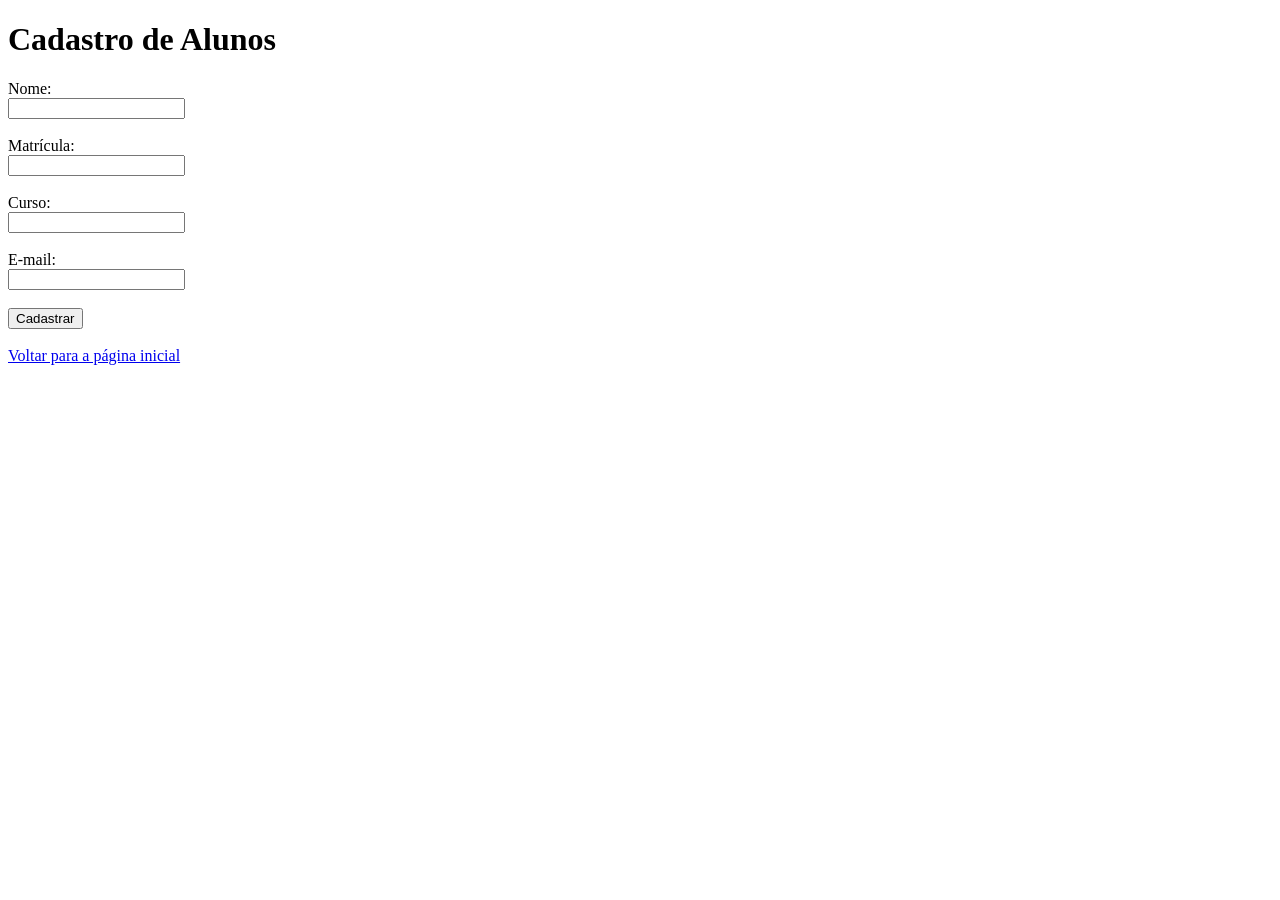
<file: templates/alunos.html>
<!DOCTYPE html>
<html lang="pt-BR">
<head>
    <meta charset="UTF-8">
    <title>Cadastro de Alunos</title>
</head>
<body>

    <h1>Cadastro de Alunos</h1>

    <form action="/cadastrar_aluno" method="POST">

        <label>Nome:</label><br>
        <input type="text" name="nome"><br><br>

        <label>Matrícula:</label><br>
        <input type="text" name="matricula"><br><br>

        <label>Curso:</label><br>
        <input type="text" name="curso"><br><br>

        <label>E-mail:</label><br>
        <input type="email" name="email"><br><br>

        <button type="submit">Cadastrar</button>

    </form>

    <br>

    <a href="/">Voltar para a página inicial</a>

</body>
</html>
</file>
